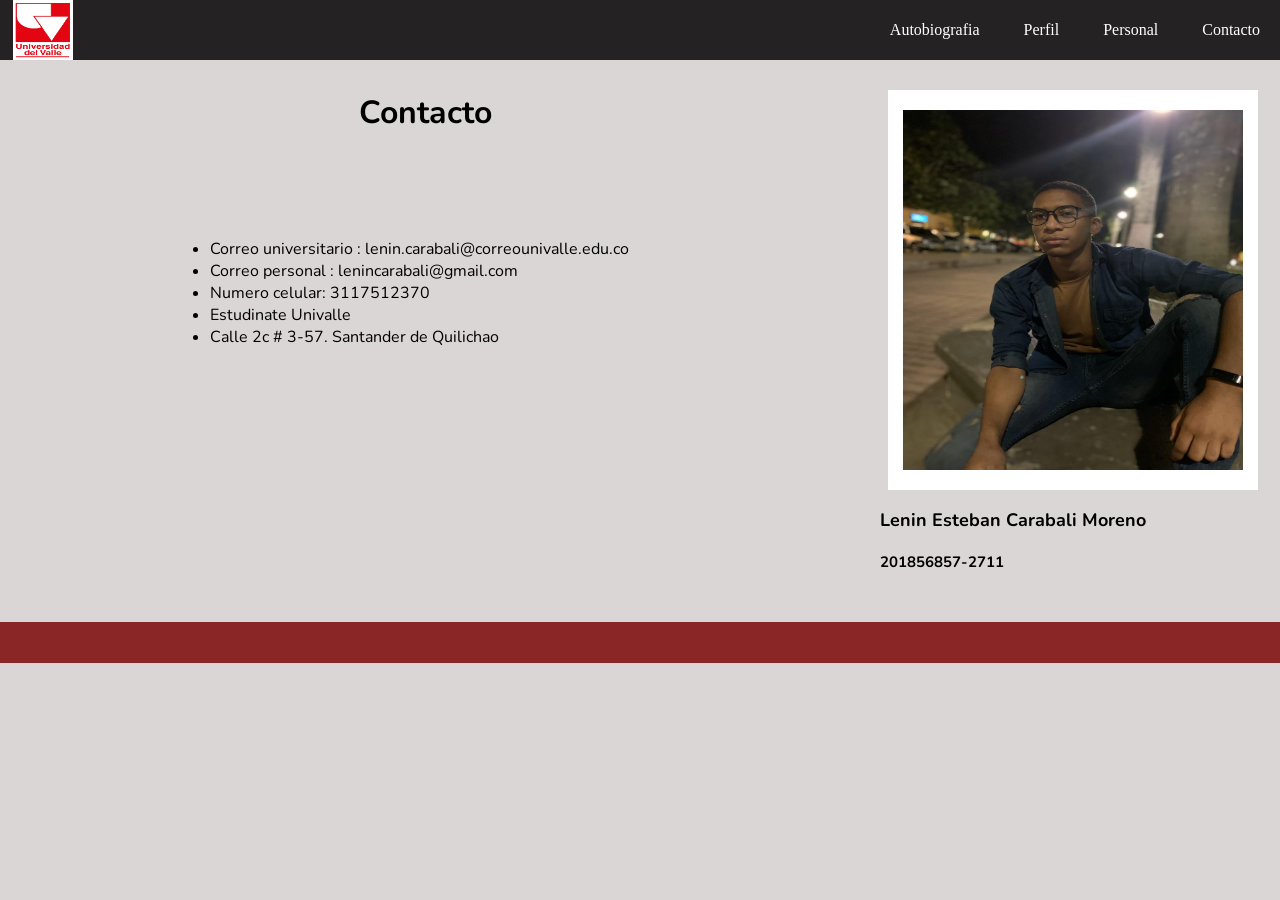
<file: contacto.html>
<!DOCTYPE html>
<html lang="en">
<head>
	<meta charset="UTF-8">
	<title>Hoja de vida</title>
	<meta name="viewport" content="width=device-width, initial-scale=1.0">
	<link type="text/css" href="css/estilo.css" rel="stylesheet">
	<link rel="preconnect" href="https://fonts.gstatic.com">
	<link href="https://fonts.googleapis.com/css2?family=Nunito:wght@200;400&display=swap" rel="stylesheet">
</head>
<body>
	<div class="contenedor">
		<header class="header">
			<div id="divLogo" class="logo">
				<img src="imagenes/logo2.jpg" alt="">
			</div>
			<div id="menu">
				<nav class="navigacion">
					<ul>
						<li><a href="index.html">Autobiografia</a></li>
						<li><a href="perfil.html">Perfil</a></li>
						<li><a href="personal.html">Personal</a></li>
						<li><a href="contacto.html">Contacto</a></li>
					</ul>
				</nav>
			</div>
		</header>
		<main class="main">
			<h1>Contacto</h1>
			<br><br><br>

			<ul>
				<li>Correo universitario : lenin.carabali@correounivalle.edu.co</li>
				<li>Correo personal : lenincarabali@gmail.com</li>
				<li>Numero celular: 3117512370</a></li>
				<li>Estudinate Univalle</a></li>
				<li>Calle 2c # 3-57. Santander de Quilichao</a></li>
			</ul>
		</main>
			<aside class="sidebar">
				<div class="img">
					<img src="imagenes/img1.jpg" alt="">
				</div>

				<h3>Lenin Esteban Carabali Moreno</h3>
				<h4>201856857-2711</h2>
			</aside>

			<footer class="footer">
				<div class="container">
				</div>
			</footer>
	</div>
</body>
</html>
</file>
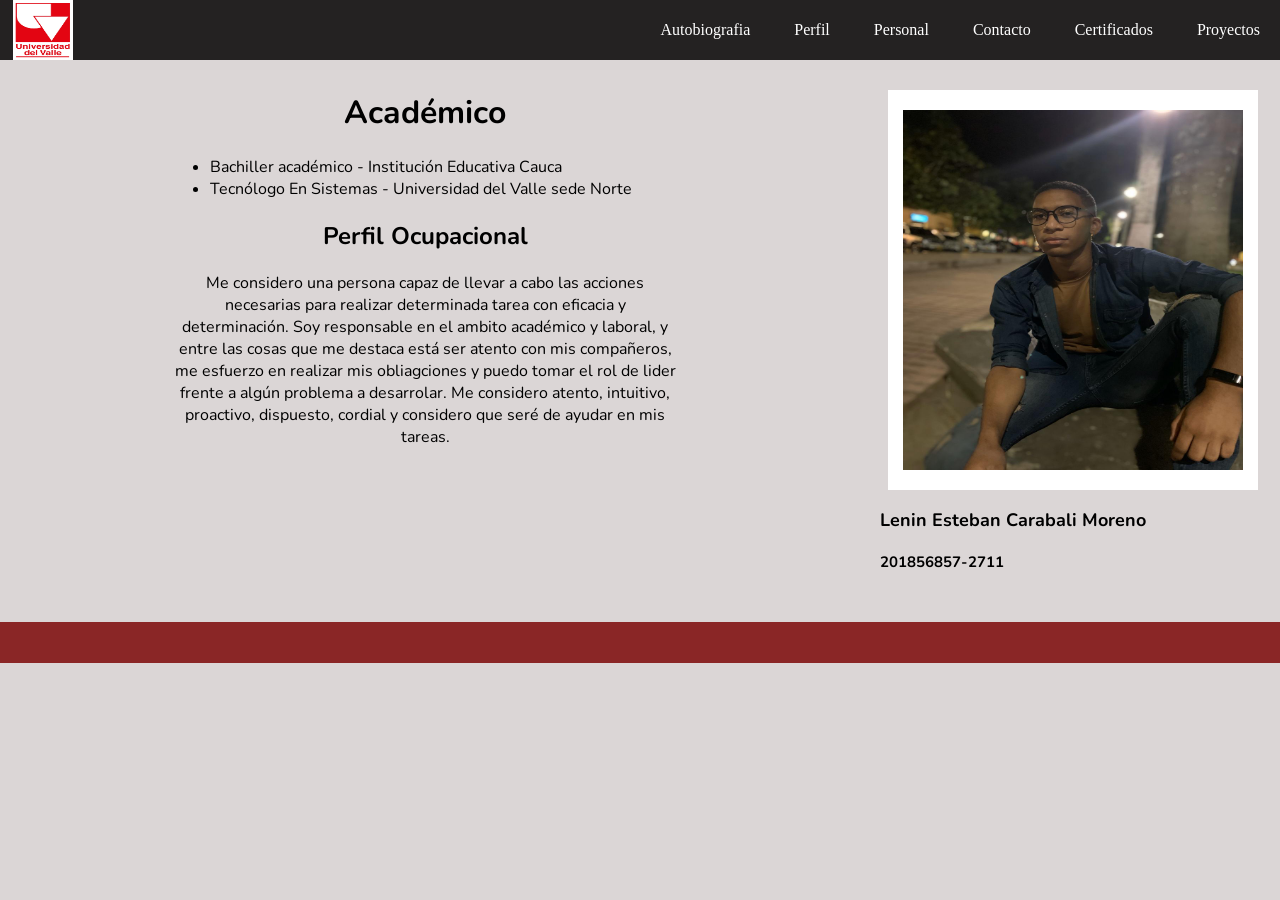
<file: perfil.html>
<!DOCTYPE html>
<html lang="en">
<head>
	<meta charset="UTF-8">
	<title>Hoja de vida</title>
	<meta name="viewport" content="width=device-width, initial-scale=1.0">
	<link type="text/css" href="css/estilo.css" rel="stylesheet">
	<link rel="preconnect" href="https://fonts.gstatic.com">
	<link href="https://fonts.googleapis.com/css2?family=Nunito:wght@200;400&display=swap" rel="stylesheet">
</head>
<body>
	<div class="contenedor">
		<header class="header">
			<div id="divLogo" class="logo">
				<img src="imagenes/logo2.jpg" alt="">
			</div>
			<div id="menu">
				<nav class="navigacion">
					<ul>
						<li><a href="index.html">Autobiografia</a></li>
						<li><a href="perfil.html">Perfil</a></li>
						<li><a href="personal.html">Personal</a></li>
						<li><a href="contacto.html">Contacto</a></li>
						<li><a href="certificados.html">Certificados</a></li>
						<li><a href="proyectos.html">Proyectos</a></li>
					</ul>
				</nav>
			</div>
		</header>
		<main class="main">
			<h1>Académico</h1>

			<ul>
				<li>Bachiller académico - Institución Educativa Cauca</a></li>
				<li>Tecnólogo En Sistemas - Universidad del Valle sede Norte</a></li>
			</ul>

			<h2>Perfil Ocupacional</h2>

			<p>Me considero una persona capaz de llevar a cabo las acciones necesarias para realizar determinada tarea con eficacia y
				determinación. Soy responsable en el ambito académico y laboral, y entre las cosas que me destaca está ser atento con mis
				compañeros, me esfuerzo en realizar mis obliagciones y puedo tomar el rol de lider frente a algún problema a desarrolar. Me
				considero atento, intuitivo, proactivo, dispuesto, cordial y considero que seré de ayudar en mis tareas.</p>




		</main>
			<aside class="sidebar">
				<div class="img">
					<img src="imagenes/img1.jpg" alt="">
				</div>

				<h3>Lenin Esteban Carabali Moreno</h3>
				<h4>201856857-2711</h2>
			</aside>

			<footer class="footer">
				<div class="container">
				</div>
			</footer>
	</div>
</body>
</html>
</file>
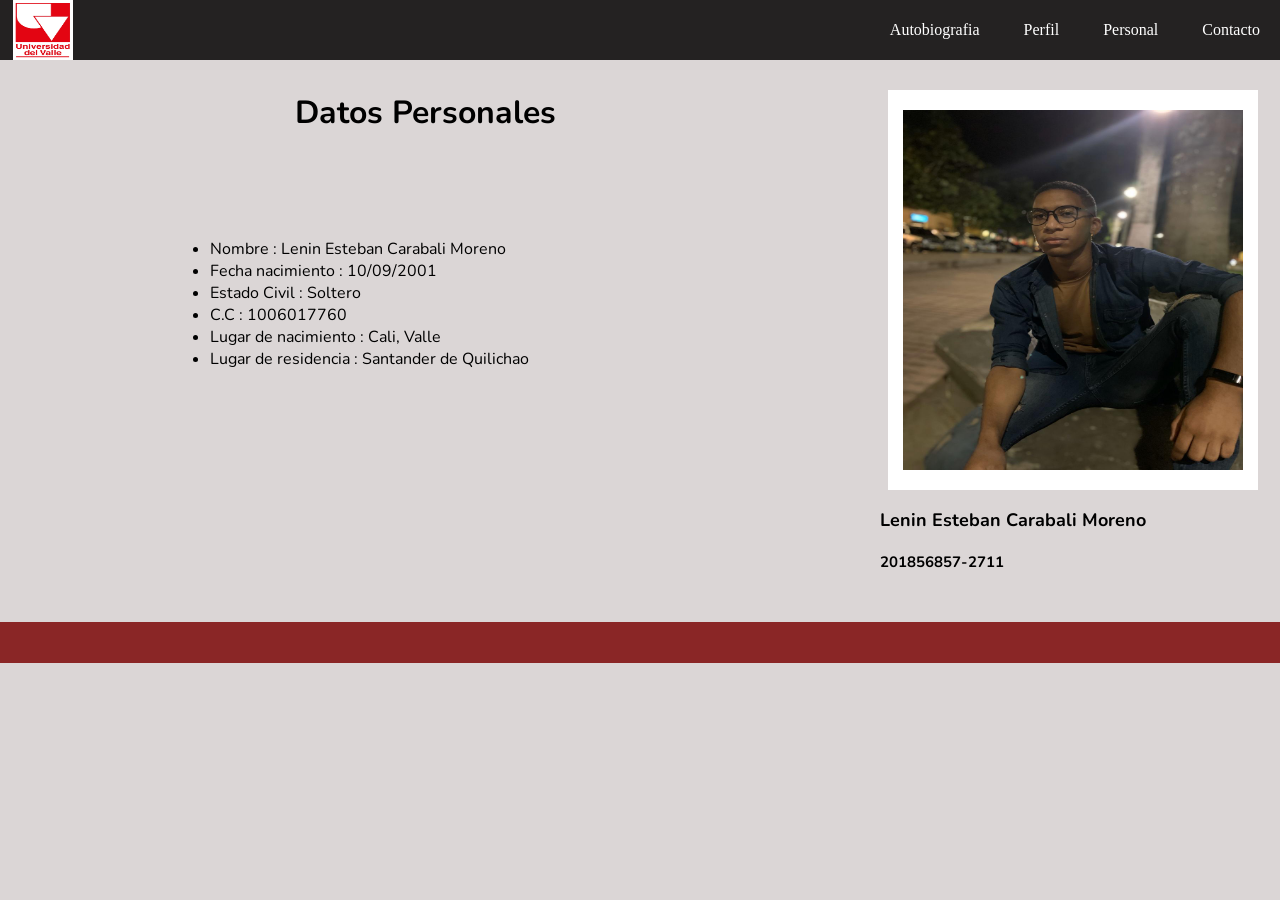
<file: personal.html>
<!DOCTYPE html>
<html lang="en">
<head>
	<meta charset="UTF-8">
	<title>Hoja de vida</title>
	<meta name="viewport" content="width=device-width, initial-scale=1.0">
	<link type="text/css" href="css/estilo.css" rel="stylesheet">
	<link rel="preconnect" href="https://fonts.gstatic.com">
	<link href="https://fonts.googleapis.com/css2?family=Nunito:wght@200;400&display=swap" rel="stylesheet">
</head>
<body>
	<div class="contenedor">
		<header class="header">
			<div id="divLogo" class="logo">
				<img src="imagenes/logo2.jpg" alt="">
			</div>
			<div id="menu">
				<nav class="navigacion">
					<ul>
						<li><a href="index.html">Autobiografia</a></li>
						<li><a href="perfil.html">Perfil</a></li>
						<li><a href="personal.html">Personal</a></li>
						<li><a href="contacto.html">Contacto</a></li>
					</ul>
				</nav>
			</div>
		</header>
		<main class="main">
			<h1>Datos Personales</h1>
			<br><br><br>

			<ul>
				<li>Nombre : Lenin Esteban Carabali Moreno</li>
				<li>Fecha nacimiento : 10/09/2001</li>
				<li>Estado Civil : Soltero</li>
				<li>C.C : 1006017760</li>
				<li>Lugar de nacimiento : Cali, Valle</li>
				<li>Lugar de residencia : Santander de Quilichao</li>
			</ul>
		</main>
			<aside class="sidebar">
				<div class="img">
					<img src="imagenes/img1.jpg" alt="">
				</div>

				<h3>Lenin Esteban Carabali Moreno</h3>
				<h4>201856857-2711</h2>
			</aside>

			<footer class="footer">
				<div class="container">
				</div>
			</footer>
	</div>
</body>
</html>
</file>
<file: css/estilo.css>
body{
    /*background-color: #caaf743a;*/
    background-color: #d4ceced3;
    padding: 0px;
    margin: 0px;
}

.logo{
    display: flex;
    justify-content: space-between;
    align-items: center;
}
.contenedor{
    width: 100%;
    margin: 0 auto;
    display: grid;
    grid-gap: 10px;
    grid-template-columns: repeat(3, 1fr);
    grid-template-rows: repeat(3, auto);
    
    grid-template-areas: "header header header"
                         "main main sidebar"
						 "footer footer footer";
}

.contenedor > div,
.contenedor .sidebar,
.contenedor .footer {
	background: rgb(138, 38, 38);
	padding: 20px;
}
.contenedor .main{
    background: rgba(255, 255, 255, 0);
}



.img{
    background: #ffffff;
    width: 370px;
    height: 400px;
    margin-left: 2%;
    overflow: hidden;

}

.img img{
    margin-top: 20px;
    align-items: center;
    width: 340px;
    height: 360px;
    margin-right: 0;
    overflow: hidden;
}


.logo img{
    width: 60px;
    height: 60px;
}


.logo{
    width: 60px;
    height: 60px;
    margin-left: 1%;
    border-radius: 0;
    overflow: hidden;
}


.header{
    display: flex;
    justify-content: space-between;
    align-items: center;
    background-color: rgba(12, 11, 11, 0.884);
    position: initial;
    left: 0;
    top: 0;
    width: 100%;
    grid-area: header;
    margin-top: 0;
}

.header ul{
    list-style: none;
    margin: 0;
    padding: 0;
}

.header ul li{
    display: inline-block;
}

.main ul li{
    text-align: justify;
}

.header ul li a{
    color: white;
    display: block;
    padding: 20px 20px;
    text-decoration: none;
    transition: all 0.3s;
}

.header ul li a:hover{
    background: rgb(138, 38, 38);
}

.item-r{
    float: right;
}

.contenedor .sidebar {
    grid-column: 3 / 4;
    /*background:  #fAA43D;*/
	background:  #ffffff00;
	text-align: center;
	align-items: center;
    justify-content: center;
    font-family: 'Nunito', sans-serif;
    min-height: 100px;
	grid-area: sidebar;
}

.contenedor .main {
    grid-area: main;
    text-align: center;
    justify-content: right;
    font-family: 'Nunito', sans-serif;
    min-height: 100px;
    margin-right: 20%;

    margin-left: 20%;
    background-color: #ffffff00;
}


.contenedor .sidebar h4{
    text-align: left;
    font-size: 15px;
    
}

.contenedor .sidebar h3{
    text-align: left;
    font-size: 18px;
}


.contenedor .footer {
    grid-area: footer;
    min-height: 1px;
    
}

@media screen and (max-width: 768px){
	.contenedor {
		grid-template-areas: "header header header"
						 "contenido sidebar sidebar"
						 "footer footer footer";
	}
}
</file>
